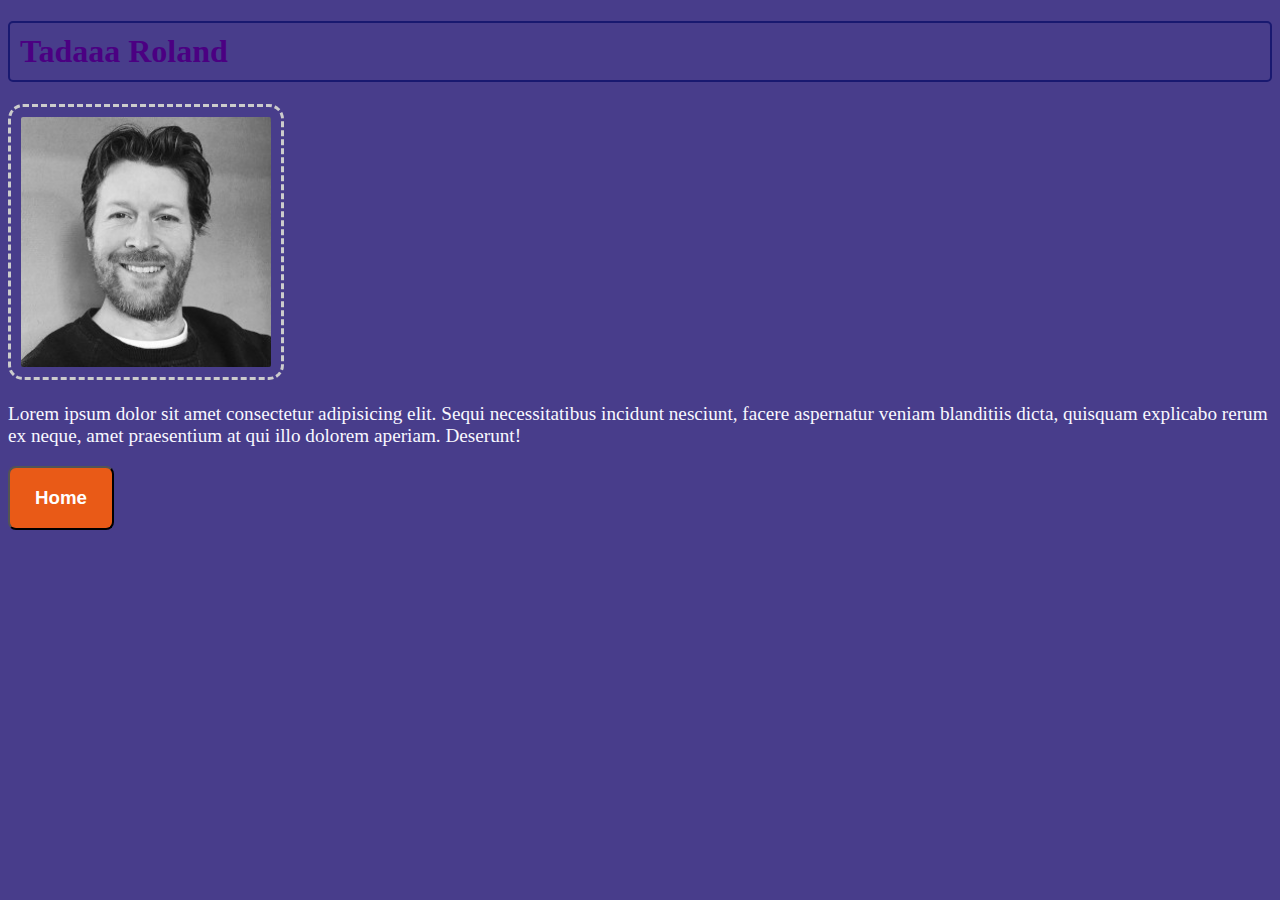
<file: Opdracht_004/about.html>
<!DOCTYPE html>
<html>

<head>
    <meta charset="UTF-8" />
    <meta name="viewport" content="width=device-width, initial-scale=1.0" />
    <meta http-equiv="X-UA-compatible" content="ie-edge" />
    <title>Roland</title>
    <link rel="stylesheet" type="text/css" href="styles.css">
    
</head>

<body class="body-about">
    <header>
        <h1 class="black-border">Tadaaa Roland</h1>
    </header>
    <main>
        <img class="fotoborder" src="images/RolandVierkant.jpg">
        <p class="lettertype"> Lorem ipsum dolor sit amet consectetur adipisicing elit. Sequi necessitatibus incidunt
            nesciunt, facere aspernatur veniam blanditiis dicta, quisquam explicabo rerum ex neque, amet praesentium at
            qui illo dolorem aperiam. Deserunt! </p>
        <a href="index.html">
            <button class="knop"> <h3>Home</h3> </button>
        </a>
    </main>
</body>

</html>
</file>
<file: Opdracht_004/styles.css>
body { 
    color:indigo;
    background-color:lavender;
}
.black-border {
    border: 2px solid midnightblue;
    border-radius: 5px;
    padding: 10px;
}
#footer {
    background-color:lightgray;
    text-align: center;
}
.gray-text {
    text-decoration-color:dimgray;
}
.lettertype{
    font-family:fantasy;
    font-size:1.2em;
    color:ghostwhite;
}
.knop {
    background-color:rgb(233, 90, 23);
    color:white;
    text-align: center;
    padding: 0px 25px;
    font-size:100%;
    border-radius: 8px;
}
.fotoborder {
    width: 250px;
	padding: 10px;
	text-align: center;
	border: 3px dashed #ccc;
    border-radius: 15px;    
}
.body-about {
    background-color:darkslateblue;
}
</file>
